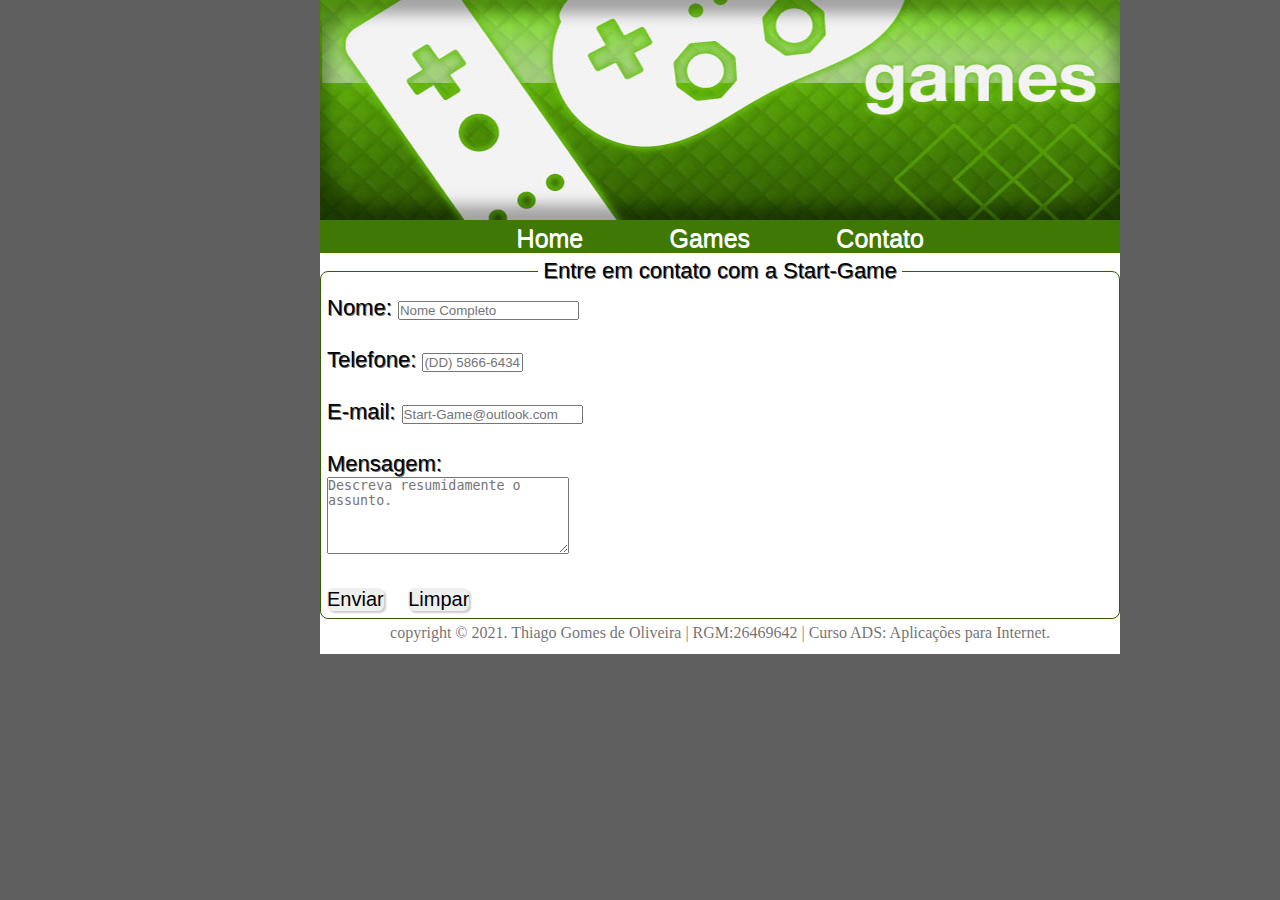
<file: contato.html>
<!DOCTYPE html>
<html lang="pt-br">
<head>
    <meta charset="UTF-8">
    <meta http-equiv="X-UA-Compatible" content="IE=edge">
    <meta name="viewport" content="width=device-width, initial-scale=1.0">
    <title>Contato</title>
<link rel="shortcut icon" href="https://pt.seaicons.com/wp-content/uploads/2015/11/Apps-Google-Play-Games-icon.png" type="image/x-icon">
<link rel="stylesheet" href="style.css">
</head>
<body>
     <!--Cabeçalho-->
     <header>
        <img class="logo" src="Imagens/games_topo.jpg" alt="logo">
        <!-- Menu -->
        <nav class="menu-nave">
            <a href="index.html">Home</a>
            <a href="games.html">Games</a>
            <a href="contato.html">Contato</a>
        </nav>
    </header>
    <!-- Conteudo-->
    <form action="xxx" method="POST">
        <fieldset>
            <legend>Entre em contato com a Start-Game</legend>
            <label for="nome">Nome:</label>
            <input type="text" name="nome" id="nome" size="20px" required placeholder="Nome Completo"><br><br>
            <label for="telefone">Telefone:</label>
            <input type="text" name="Telefone" id="telefone" size="10px" required placeholder="(DD) 5866-6434"><br><br>
            <label for="email">E-mail:</label>
            <input type="email" name="Email" id="email" size="20px" required placeholder="Start-Game@outlook.com"><br><br>
            <label for="mensagem">Mensagem:</label><br>
            <textarea name="mensagem" id="mensagem" cols="28" rows="5"
                placeholder="Descreva resumidamente o assunto."></textarea>
            <br><br>
            <input type="submit" name="botaoEnviar" value="Enviar">
            &nbsp;&nbsp;
            <input type="reset" name="botaoReset" value="Limpar">
        </fieldset>
    </form>
    <footer>
        copyright &copy; 2021. Thiago Gomes de Oliveira | RGM:26469642 | Curso ADS: Aplicações para Internet. 
    </footer>  
</body>
</html>
</file>
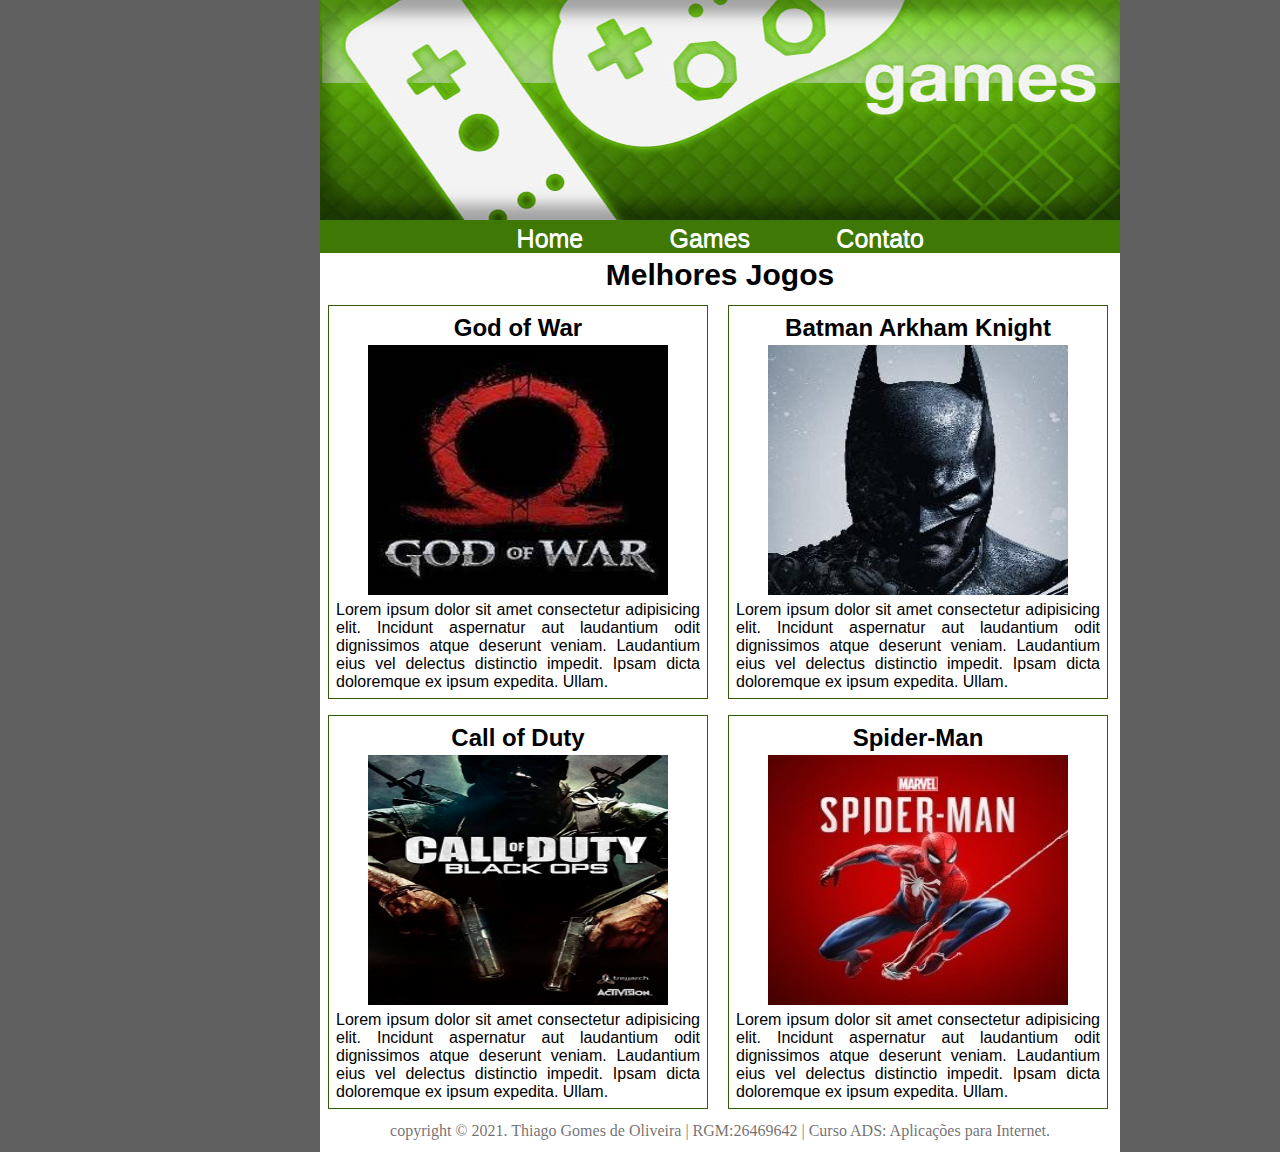
<file: games.html>
<!DOCTYPE html>
<html lang="en">
<head>
    <meta charset="UTF-8">
    <meta http-equiv="X-UA-Compatible" content="IE=edge">
    <meta name="viewport" content="width=device-width, initial-scale=1.0">
    <title>Games</title>
    <link rel="shortcut icon" href="https://pt.seaicons.com/wp-content/uploads/2015/11/Apps-Google-Play-Games-icon.png" type="image/x-icon">
    <link rel="stylesheet" href="style.css">
</head>
<body>
     <!--Cabeçalho-->
     <header>
        <img class="logo" src="Imagens/games_topo.jpg" alt="logo">
        <!-- Menu -->
        <nav class="menu-nave">
            <a href="index.html">Home</a>
            <a href="games.html">Games</a>
            <a href="contato.html">Contato</a>
        </nav>
    </header>
    <!-- Conteudo-->
    <section>
        <h1>Melhores Jogos</h1>
        <div class="jogo">
            <h2>God of War</h2>
            <img src="Imagens/god.jpg" alt="god">
            <p>Lorem ipsum dolor sit amet consectetur adipisicing elit. Incidunt aspernatur aut laudantium odit dignissimos atque deserunt veniam. Laudantium eius vel delectus distinctio impedit. Ipsam dicta doloremque ex ipsum expedita. Ullam.</p>
        </div>
        <div class="jogo">
            <h2>Batman Arkham Knight</h2>
            <img src="Imagens/batman.jpg" alt="batman">
            <p>Lorem ipsum dolor sit amet consectetur adipisicing elit. Incidunt aspernatur aut laudantium odit dignissimos atque deserunt veniam. Laudantium eius vel delectus distinctio impedit. Ipsam dicta doloremque ex ipsum expedita. Ullam.</p>
        </div>
        <div class="jogo">
            <h2>Call of Duty</h2>
            <img src="Imagens/Call-of-Duty---Black-Ops---Cover-.jpg" alt="Call-of-Duty">
            <p>Lorem ipsum dolor sit amet consectetur adipisicing elit. Incidunt aspernatur aut laudantium odit dignissimos atque deserunt veniam. Laudantium eius vel delectus distinctio impedit. Ipsam dicta doloremque ex ipsum expedita. Ullam.</p>
        </div>
        <div class="jogo">
            <h2>Spider-Man</h2>
            <img src="Imagens/spiderman.jpg" alt="Spiderman">
            <p>Lorem ipsum dolor sit amet consectetur adipisicing elit. Incidunt aspernatur aut laudantium odit dignissimos atque deserunt veniam. Laudantium eius vel delectus distinctio impedit. Ipsam dicta doloremque ex ipsum expedita. Ullam.</p>
        </div>
    </section>
    <footer>
        copyright &copy; 2021. Thiago Gomes de Oliveira | RGM:26469642 | Curso ADS: Aplicações para Internet. 
    </footer>      
</body>
</html>
</file>
<file: style.css>
* {
    margin: 0;
    padding: 0;
}
body {
    background-color: rgb(95, 95, 95);
}
header{
        margin-left: 25%;
        margin-right: 25%;
        background-color: rgb(63, 120, 5);
        width: 800px;
}
.menu-nave{
    text-align: center;
    font-size: 25px;
}
.menu-nave > a{
    text-decoration: none;
    padding: 40px;
    font-family: Arial, Helvetica, sans-serif;
    color: white;
    text-shadow: white 0.5px 0.5px;
}
.menu-nave > a:hover{
    background-color: rgb(48, 92, 4);
    padding-top: 2px;
    padding-bottom: 2px;
}
/* Conteudo */

section {
    width: 800px;
    background-color: white;
    margin-left: 25%;
    margin-right: 25%;
}

article > h1 {
    font-size: 30px;
    font-family: Arial, Helvetica, sans-serif;
    text-align: center;
    padding: 5px;
    text-shadow: black 1px 1px;
}
article > img {
    width: 800px;
}
article > p{
    font-family: Arial, Helvetica, sans-serif;
    text-align: justify;
    padding: 15px;
    text-shadow: black 1px;
}
/* Rodapé */
footer {
    width: 800px;
    margin-left: 25%;
    margin-right: 25%;
    height: 30px;
    background-color: white;
    text-align: center;
    padding-top: 5px;
    color: rgba(48, 46, 46, 0.685);
}

/*Pagina Games*/
section > h1 {
    padding: 5px;
    text-align: center;
    font-size: 30px;
    font-family: Arial, Helvetica, sans-serif;
}
.jogo > img {
    width: 300px;
    height: 250px;
}
.jogo{
    width: 380px;
    height: 200px;
    border: thin rgb(48, 92, 4) solid;
    text-align: center;
    margin: 8px;
    padding: 5px;
    box-sizing: border-box;
    display: inline-table;
    font-family: Arial, Helvetica, sans-serif;
}
.jogo > p {
    text-align: justify;
    padding: 2px;
}
.jogo > h2{
    padding: 3px;
}
/*Pagina Contato*/
form {
    width: 800px;
    margin-left: 25%;
    margin-right: 25%;
    background-color: white;
}
fieldset {
    border: rgb(48, 92, 4) solid 1px;
    border-radius: 8px;
    font-size: 22px;
    padding: 6px;
    text-shadow: rgba(48, 46, 46, 0.685) 1px 1px;
    font-family: Arial, Helvetica, sans-serif;
}
legend {
    text-align: center;
    padding: 5px;
     font-family: Arial, Helvetica, sans-serif;
}
input[type="submit"],input[type="reset"] {
    font-size: 20px;
    border: 0;
    border-radius: 6px;
    box-shadow: 2px 2px 2px rgba(0, 0, 0, 0.2);
    margin-top: 2px;
 
}
input[type="submit"]:hover{
    background-color: rgb(54, 179, 54);
    color: white;
    cursor: pointer;
}
input[type="reset"]:hover{
    background-color: rgb(216, 49, 49);
    color: white;
    cursor: pointer;
}
</file>
